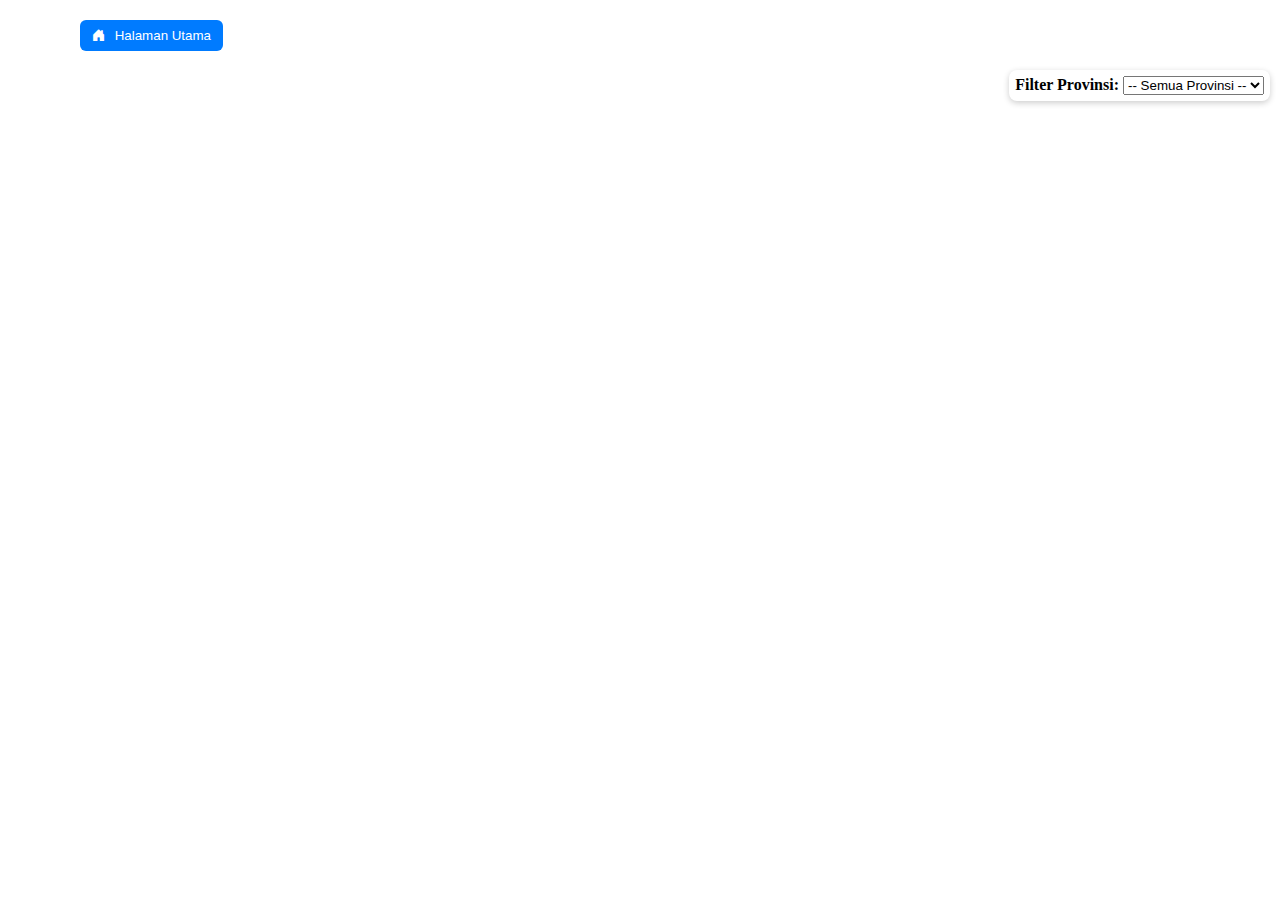
<file: peta.html>
<!DOCTYPE html>
<html lang="en">
  <head>
    <meta charset="utf-8" />
    <meta http-equiv="X-UA-Compatible" content="IE=edge" />
    <meta
      name="viewport"
      content="initial-scale=1,user-scalable=no,maximum-scale=1,width=device-width"
    />
    <meta name="mobile-web-app-capable" content="yes" />
    <meta name="apple-mobile-web-app-capable" content="yes" />
    <link rel="stylesheet" href="assets/css/leaflet.css" />
    <link rel="stylesheet" href="assets/css/L.Control.Layers.Tree.css" />
    <link rel="stylesheet" href="assets/css/qgis2web.css" />
    <link rel="stylesheet" href="assets/css/fontawesome-all.min.css" />
    <link
      rel="stylesheet"
      href="https://cdn.jsdelivr.net/npm/bootstrap-icons@1.10.5/font/bootstrap-icons.css"
    />

    <style>
      html,
      body,
      #map {
        width: 100%;
        height: 100%;
        padding: 0;
        margin: 0;
      }
    </style>
    <title>
      Peta Estimasi Indeks Standar Pencemar Udara PM2.5 (Maret 2025) Studi Kasus
      Pulau Jawa
    </title>
  </head>
  <body>
    <!-- Tombol di pojok kiri atas -->
    <div style="position: fixed; top: 20px; left: 80px; z-index: 1000">
      <button
        onclick="window.location.href='index.html'"
        style="
          padding: 8px 12px;
          border: none;
          border-radius: 6px;
          background-color: #007bff;
          color: white;
          cursor: pointer;
        "
      >
        <i class="bi bi-house-door-fill" style="margin-right: 6px"></i> Halaman
        Utama
      </button>
    </div>
    <div
      id="filter-container"
      style="
        position: absolute;
        top: 70px;
        right: 10px;
        z-index: 999;
        background: white;
        padding: 6px;
        border-radius: 8px;
        box-shadow: 0 2px 6px rgba(0, 0, 0, 0.2);
      "
    >
      <label for="provFilter"><b>Filter Provinsi:</b></label>
      <select id="provFilter" onchange="filterByProvinsi(this.value)">
        <option value="">-- Semua Provinsi --</option>
        <option value="Banten">Banten</option>
        <option value="DKI Jakarta">DKI Jakarta</option>
        <option value="Daerah Istimewa Yogyakarta">DI Yogyakarta</option>
        <option value="Jawa Barat">Jawa Barat</option>
        <option value="Jawa Tengah">Jawa Tengah</option>
        <option value="Jawa Timur">Jawa Timur</option>
        <!-- Tambahkan provinsi lain di sini -->
      </select>
    </div>

    <div id="map"></div>
    <script src="assets/js/qgis2web_expressions.js"></script>
    <script src="assets/js/leaflet.js"></script>
    <script src="assets/js/L.Control.Layers.Tree.min.js"></script>
    <script src="assets/js/leaflet.rotatedMarker.js"></script>
    <script src="assets/js/leaflet.pattern.js"></script>
    <script src="assets/js/leaflet-hash.js"></script>
    <script src="assets/js/Autolinker.min.js"></script>
    <script src="assets/js/rbush.min.js"></script>
    <script src="assets/js/labelgun.min.js"></script>
    <script src="assets/js/labels.js"></script>
    <script src="data/Est_ISPU_Mar25_Kecamatan2_1.js"></script>
    <script src="data/Est_ISPU_Mar25_Provinsi3_2.js"></script>
    <script src="data/Est_ISPU_Mar25_Kabupaten_3.js"></script>
    <script>
      var highlightLayer;
      function highlightFeature(e) {
        highlightLayer = e.target;

        if (
          e.target.feature.geometry.type === "LineString" ||
          e.target.feature.geometry.type === "MultiLineString"
        ) {
          highlightLayer.setStyle({
            color: "#ffff00",
          });
        } else {
          highlightLayer.setStyle({
            fillColor: "#ffff00",
            fillOpacity: 1,
          });
        }
      }
      var map = L.map("map", {
        zoomControl: false,
        maxZoom: 28,
        minZoom: 1,
      }).fitBounds([
        [-12.065865826280724, 102.64726184879756],
        [-2.2929290135845797, 118.28396074911139],
      ]);
      var hash = new L.Hash(map);
      map.attributionControl.setPrefix(
        '<a href="https://github.com/tomchadwin/qgis2web" target="_blank">qgis2web</a> &middot; <a href="https://leafletjs.com" title="A JS library for interactive maps">Leaflet</a> &middot; <a href="https://qgis.org">QGIS</a>'
      );
      var autolinker = new Autolinker({
        truncate: { length: 30, location: "smart" },
      });
      // remove popup's row if "visible-with-data"
      function removeEmptyRowsFromPopupContent(content, feature) {
        var tempDiv = document.createElement("div");
        tempDiv.innerHTML = content;
        var rows = tempDiv.querySelectorAll("tr");
        for (var i = 0; i < rows.length; i++) {
          var td = rows[i].querySelector("td.visible-with-data");
          var key = td ? td.id : "";
          if (
            td &&
            td.classList.contains("visible-with-data") &&
            feature.properties[key] == null
          ) {
            rows[i].parentNode.removeChild(rows[i]);
          }
        }
        return tempDiv.innerHTML;
      }
      // add class to format popup if it contains media
      function addClassToPopupIfMedia(content, popup) {
        var tempDiv = document.createElement("div");
        tempDiv.innerHTML = content;
        if (tempDiv.querySelector("td img")) {
          popup._contentNode.classList.add("media");
          // Delay to force the redraw
          setTimeout(function () {
            popup.update();
          }, 10);
        } else {
          popup._contentNode.classList.remove("media");
        }
      }
      var title = new L.Control({ position: "topright" });
      title.onAdd = function (map) {
        this._div = L.DomUtil.create("div", "info");
        this.update();
        return this._div;
      };
      title.update = function () {
        this._div.innerHTML =
          "<h2>Peta Estimasi Indeks Standar Pencemar Udara PM2.5 (Maret 2025)</h2>";
      };
      title.addTo(map);
      var abstract = new L.Control({ position: "topright" });
      abstract.onAdd = function (map) {
        this._div = L.DomUtil.create("div", "leaflet-control abstract");
        this._div.id = "abstract";
        this._div.setAttribute("onmouseenter", "abstract.show()");
        this._div.setAttribute("onmouseleave", "abstract.hide()");
        this.hide();
        return this._div;
      };
      abstract.hide = function () {
        this._div.classList.remove("abstractUncollapsed");
        this._div.classList.add("abstract");
        this._div.innerHTML = "i";
      };
      abstract.show = function () {
        this._div.classList.remove("abstract");
        this._div.classList.add("abstractUncollapsed");
        this._div.innerHTML = `
                    <div style="max-width: 800px; font-size: 12px; text-align: justify;">
                    <p style="margin-bottom: 8px;">
                        <b>Indeks Standar Pencemar Udara (ISPU)</b> merupakan angka tanpa satuan, digunakan untuk menggambarkan kondisi mutu udara ambien di lokasi tertentu dan didasarkan pada dampak terhadap kesehatan manusia, estetika, serta makhluk hidup lainnya. Informasi ini berguna sebagai <i>early warning system</i> di daerah rawan kebakaran hutan/lahan, dan sebagai bahan pertimbangan kebijakan pengendalian pencemaran udara.
                    </p>
                    <hr style="margin: 6px 0;" />
                    <b>Kategori ISPU:</b>
                    <table style="margin-top: 5px; border-spacing: 8px 6px;">
                        <tr>
                        <td>
                            <div style="width: 15px; height: 15px; background-color: #006400; border: 1px solid #000;"></div>
                        </td>
                        <td><b>0–50: Baik</b><br><span style="font-size: 11px;">Tingkat kualitas Udara yang sangat baik, tidak memberikan efek negative terhadap manusia, hewan, tumbuhan</span></td>
                        </tr>
                        <tr>
                        <td>
                            <div style="width: 15px; height: 15px; background-color: #00008B; border: 1px solid #000;"></div>
                        </td>
                        <td><b>51–100: Sedang</b><br><span style="font-size: 11px;">Tingkat kualitas Udara masih dapat diterima pada Kesehatan manusia, hewan dan tumbuhan</span></td>
                        </tr>
                        <tr>
                        <td>
                            <div style="width: 15px; height: 15px; background-color: #B8860B; border: 1px solid #000;"></div>
                        </td>
                        <td><b>101–200: Tidak Sehat</b><br><span style="font-size: 11px;">Tingkat kualitas udara yang bersifat merugikan pada manusia, hewan dan tumbuhan.</span></td>
                        </tr>
                        <tr>
                        <td>
                            <div style="width: 15px; height: 15px; background-color: #8B0000; border: 1px solid #000;"></div>
                        </td>
                        <td><b>201–300: Sangat Tidak Sehat</b><br><span style="font-size: 11px;">Tingkat kualitas udarayang dapat meningkatkan resiko kesehatan pada sejumlah segmen populasi yang terpapar.</span></td>
                        </tr>
                        <tr>
                        <td>
                            <div style="width: 15px; height: 15px; background-color: #000000; border: 1px solid #000;"></div>
                        </td>
                        <td><b>>301: Berbahaya</b><br><span style="font-size: 11px;">Tingkat kualitas udara yang dapat merugikan kesehatan serius pada populasi dan perlu penanganan cepat.</span></td>
                        </tr>
                    </table>
                    </div>
                `;
      };
      abstract.addTo(map);
      var zoomControl = L.control
        .zoom({
          position: "topleft",
        })
        .addTo(map);
      var bounds_group = new L.featureGroup([]);
      function setBounds() {}
      map.createPane("pane_OSMStandard_0");
      map.getPane("pane_OSMStandard_0").style.zIndex = 400;
      var layer_OSMStandard_0 = L.tileLayer(
        "http://tile.openstreetmap.org/{z}/{x}/{y}.png",
        {
          pane: "pane_OSMStandard_0",
          opacity: 1.0,
          attribution:
            '<a href="https://www.openstreetmap.org/copyright">© OpenStreetMap contributors, CC-BY-SA</a>',
          minZoom: 1,
          maxZoom: 28,
          minNativeZoom: 0,
          maxNativeZoom: 19,
        }
      );
      layer_OSMStandard_0;
      map.addLayer(layer_OSMStandard_0);
      function pop_Est_ISPU_Mar25_Kecamatan2_1(feature, layer) {
        layer.on({
          mouseout: function (e) {
            for (var i in e.target._eventParents) {
              if (typeof e.target._eventParents[i].resetStyle === "function") {
                e.target._eventParents[i].resetStyle(e.target);
              }
            }
          },
          mouseover: highlightFeature,
        });
        var popupContent =
          '<table>\
                    <tr>\
                        <th scope="row">Provinsi</th>\
                        <td>' +
          (feature.properties["WADMPR"] !== null
            ? autolinker.link(
                String(feature.properties["WADMPR"])
                  .replace(/'/g, "'")
                  .toLocaleString()
              )
            : "") +
          '</td>\
                    </tr>\
                    <tr>\
                        <th scope="row">Kabupaten</th>\
                        <td>' +
          (feature.properties["WADMKK"] !== null
            ? autolinker.link(
                String(feature.properties["WADMKK"])
                  .replace(/'/g, "'")
                  .toLocaleString()
              )
            : "") +
          '</td>\
                    </tr>\
                    <tr>\
                        <th scope="row">Kecamatan</th>\
                        <td>' +
          (feature.properties["WADMKC"] !== null
            ? autolinker.link(
                String(feature.properties["WADMKC"])
                  .replace(/'/g, "'")
                  .toLocaleString()
              )
            : "") +
          '</td>\
                    </tr>\
                    <tr>\
                        <th scope="row">ISPU</th>\
                        <td>' +
          (feature.properties[".Prediksi_"] !== null
            ? autolinker.link(
                Number(feature.properties[".Prediksi_"]).toLocaleString(
                  undefined,
                  { minimumFractionDigits: 1, maximumFractionDigits: 1 }
                )
              )
            : "") +
          '</td>\
                    </tr>\
                    <tr>\
                        <th scope="row">Kategori ISPU</th>\
                        <td>' +
          (feature.properties[".Kategori"] !== null
            ? autolinker.link(
                String(feature.properties[".Kategori"])
                  .replace(/'/g, "'")
                  .toLocaleString()
              )
            : "") +
          '</td>\
                    </tr>\
                    <tr>\
                        <th scope="row">Jarak PLTU Terdekat (Km)</th>\
                        <td>' +
          (feature.properties[".Jarak_PLT"] !== null
            ? autolinker.link(
                Number(feature.properties[".Jarak_PLT"]).toLocaleString(
                  undefined,
                  { minimumFractionDigits: 1, maximumFractionDigits: 1 }
                )
              )
            : "") +
          '</td>\
                    </tr>\
                    <tr>\
                        <th scope="row">Jumlah PLTU (100km)</th>\
                        <td>' +
          (feature.properties[".Density_P"] !== null
            ? autolinker.link(
                Number(feature.properties[".Density_P"]).toLocaleString(
                  undefined,
                  { maximumFractionDigits: 0 }
                )
              )
            : "") +
          '</td>\
                    </tr>\
                    <tr>\
                        <th scope="row">AOD</th>\
                        <td>' +
          (feature.properties[".AOD"] !== null
            ? autolinker.link(
                Number(feature.properties[".AOD"]).toLocaleString(undefined, {
                  minimumFractionDigits: 1,
                  maximumFractionDigits: 1,
                })
              )
            : "") +
          '</td>\
                    </tr>\
                    <tr>\
                        <th scope="row">Suhu (C)</th>\
                        <td>' +
          (feature.properties[".Suhu"] !== null
            ? autolinker.link(
                Number(feature.properties[".Suhu"]).toLocaleString(undefined, {
                  minimumFractionDigits: 1,
                  maximumFractionDigits: 1,
                })
              )
            : "") +
          '</td>\
                    </tr>\
                    <tr>\
                        <th scope="row">Curah Hujan Total (m)</th>\
                        <td>' +
          (feature.properties[".CurahHuja"] !== null
            ? autolinker.link(
                Number(feature.properties[".CurahHuja"]).toLocaleString(
                  undefined,
                  { minimumFractionDigits: 3, maximumFractionDigits: 3 }
                )
              )
            : "") +
          '</td>\
                    </tr>\
                    <tr>\
                        <th scope="row">Kecepatan Angin Timur-Barat (m/s)</th>\
                        <td>' +
          (feature.properties[".U_WindSpe"] !== null
            ? autolinker.link(
                Number(feature.properties[".U_WindSpe"]).toLocaleString(
                  undefined,
                  { minimumFractionDigits: 3, maximumFractionDigits: 3 }
                )
              )
            : "") +
          '</td>\
                    </tr>\
                    <tr>\
                        <th scope="row">Kecepatan Angin Utara-Selatan (m/s)</th>\
                        <td>' +
          (feature.properties[".V_WindSpe"] !== null
            ? autolinker.link(
                Number(feature.properties[".V_WindSpe"]).toLocaleString(
                  undefined,
                  { minimumFractionDigits: 3, maximumFractionDigits: 3 }
                )
              )
            : "") +
          '</td>\
                    </tr>\
                    <tr>\
                        <th scope="row">Tekanan Permukaan (Pa)</th>\
                        <td>' +
          (feature.properties[".Surface_P"] !== null
            ? autolinker.link(
                Number(feature.properties[".Surface_P"]).toLocaleString(
                  undefined,
                  { minimumFractionDigits: 1, maximumFractionDigits: 1 }
                )
              )
            : "") +
          '</td>\
                    </tr>\
                    <tr>\
                        <th scope="row">LAI High</th>\
                        <td>' +
          (feature.properties[".LAI_High"] !== null
            ? autolinker.link(
                Number(feature.properties[".LAI_High"]).toLocaleString(
                  undefined,
                  { minimumFractionDigits: 1, maximumFractionDigits: 1 }
                )
              )
            : "") +
          '</td>\
                    </tr>\
                    <tr>\
                        <th scope="row">LAI Low</th>\
                        <td>' +
          (feature.properties[".LAI_Low"] !== null
            ? autolinker.link(
                Number(feature.properties[".LAI_Low"]).toLocaleString(
                  undefined,
                  { minimumFractionDigits: 1, maximumFractionDigits: 1 }
                )
              )
            : "") +
          "</td>\
                    </tr>\
                </table>";
        var content = removeEmptyRowsFromPopupContent(popupContent, feature);
        layer.on("popupopen", function (e) {
          addClassToPopupIfMedia(content, e.popup);
        });
        layer.bindPopup(content, { maxHeight: 400 });
      }

      function style_Est_ISPU_Mar25_Kecamatan2_1_0(feature) {
        if (
          feature.properties[".Prediksi_"] >= 0.0 &&
          feature.properties[".Prediksi_"] <= 20.0
        ) {
          return {
            pane: "pane_Est_ISPU_Mar25_Kecamatan2_1",
            opacity: 1,
            color: "rgba(35,35,35,1.0)",
            dashArray: "",
            lineCap: "butt",
            lineJoin: "miter",
            weight: 1.0,
            fill: true,
            fillOpacity: 1,
            fillColor: "rgba(247,252,245,1.0)",
            interactive: true,
          };
        }
        if (
          feature.properties[".Prediksi_"] >= 20.0 &&
          feature.properties[".Prediksi_"] <= 25.0
        ) {
          return {
            pane: "pane_Est_ISPU_Mar25_Kecamatan2_1",
            opacity: 1,
            color: "rgba(35,35,35,1.0)",
            dashArray: "",
            lineCap: "butt",
            lineJoin: "miter",
            weight: 1.0,
            fill: true,
            fillOpacity: 1,
            fillColor: "rgba(233,247,229,1.0)",
            interactive: true,
          };
        }
        if (
          feature.properties[".Prediksi_"] >= 25.0 &&
          feature.properties[".Prediksi_"] <= 30.0
        ) {
          return {
            pane: "pane_Est_ISPU_Mar25_Kecamatan2_1",
            opacity: 1,
            color: "rgba(35,35,35,1.0)",
            dashArray: "",
            lineCap: "butt",
            lineJoin: "miter",
            weight: 1.0,
            fill: true,
            fillOpacity: 1,
            fillColor: "rgba(213,239,207,1.0)",
            interactive: true,
          };
        }
        if (
          feature.properties[".Prediksi_"] >= 30.0 &&
          feature.properties[".Prediksi_"] <= 35.0
        ) {
          return {
            pane: "pane_Est_ISPU_Mar25_Kecamatan2_1",
            opacity: 1,
            color: "rgba(35,35,35,1.0)",
            dashArray: "",
            lineCap: "butt",
            lineJoin: "miter",
            weight: 1.0,
            fill: true,
            fillOpacity: 1,
            fillColor: "rgba(187,228,181,1.0)",
            interactive: true,
          };
        }
        if (
          feature.properties[".Prediksi_"] >= 35.0 &&
          feature.properties[".Prediksi_"] <= 40.0
        ) {
          return {
            pane: "pane_Est_ISPU_Mar25_Kecamatan2_1",
            opacity: 1,
            color: "rgba(35,35,35,1.0)",
            dashArray: "",
            lineCap: "butt",
            lineJoin: "miter",
            weight: 1.0,
            fill: true,
            fillOpacity: 1,
            fillColor: "rgba(158,215,152,1.0)",
            interactive: true,
          };
        }
        if (
          feature.properties[".Prediksi_"] >= 40.0 &&
          feature.properties[".Prediksi_"] <= 45.0
        ) {
          return {
            pane: "pane_Est_ISPU_Mar25_Kecamatan2_1",
            opacity: 1,
            color: "rgba(35,35,35,1.0)",
            dashArray: "",
            lineCap: "butt",
            lineJoin: "miter",
            weight: 1.0,
            fill: true,
            fillOpacity: 1,
            fillColor: "rgba(123,199,124,1.0)",
            interactive: true,
          };
        }
        if (
          feature.properties[".Prediksi_"] >= 45.0 &&
          feature.properties[".Prediksi_"] <= 50.0
        ) {
          return {
            pane: "pane_Est_ISPU_Mar25_Kecamatan2_1",
            opacity: 1,
            color: "rgba(35,35,35,1.0)",
            dashArray: "",
            lineCap: "butt",
            lineJoin: "miter",
            weight: 1.0,
            fill: true,
            fillOpacity: 1,
            fillColor: "rgba(85,181,103,1.0)",
            interactive: true,
          };
        }
        if (
          feature.properties[".Prediksi_"] >= 50.0 &&
          feature.properties[".Prediksi_"] <= 55.0
        ) {
          return {
            pane: "pane_Est_ISPU_Mar25_Kecamatan2_1",
            opacity: 1,
            color: "rgba(35,35,35,1.0)",
            dashArray: "",
            lineCap: "butt",
            lineJoin: "miter",
            weight: 1.0,
            fill: true,
            fillOpacity: 1,
            fillColor: "rgba(96,152,255,1.0)",
            interactive: true,
          };
        }
        if (
          feature.properties[".Prediksi_"] >= 55.0 &&
          feature.properties[".Prediksi_"] <= 60.0
        ) {
          return {
            pane: "pane_Est_ISPU_Mar25_Kecamatan2_1",
            opacity: 1,
            color: "rgba(35,35,35,1.0)",
            dashArray: "",
            lineCap: "butt",
            lineJoin: "miter",
            weight: 1.0,
            fill: true,
            fillOpacity: 1,
            fillColor: "rgba(77,106,234,1.0)",
            interactive: true,
          };
        }
        if (
          feature.properties[".Prediksi_"] >= 60.0 &&
          feature.properties[".Prediksi_"] <= 65.0
        ) {
          return {
            pane: "pane_Est_ISPU_Mar25_Kecamatan2_1",
            opacity: 1,
            color: "rgba(35,35,35,1.0)",
            dashArray: "",
            lineCap: "butt",
            lineJoin: "miter",
            weight: 1.0,
            fill: true,
            fillOpacity: 1,
            fillColor: "rgba(69,66,209,1.0)",
            interactive: true,
          };
        }
        if (
          feature.properties[".Prediksi_"] >= 65.0 &&
          feature.properties[".Prediksi_"] <= 70.0
        ) {
          return {
            pane: "pane_Est_ISPU_Mar25_Kecamatan2_1",
            opacity: 1,
            color: "rgba(35,35,35,1.0)",
            dashArray: "",
            lineCap: "butt",
            lineJoin: "miter",
            weight: 1.0,
            fill: true,
            fillOpacity: 1,
            fillColor: "rgba(38,54,169,1.0)",
            interactive: true,
          };
        }
        if (
          feature.properties[".Prediksi_"] >= 70.0 &&
          feature.properties[".Prediksi_"] <= 75.0
        ) {
          return {
            pane: "pane_Est_ISPU_Mar25_Kecamatan2_1",
            opacity: 1,
            color: "rgba(35,35,35,1.0)",
            dashArray: "",
            lineCap: "butt",
            lineJoin: "miter",
            weight: 1.0,
            fill: true,
            fillOpacity: 1,
            fillColor: "rgba(18,32,138,1.0)",
            interactive: true,
          };
        }
        if (
          feature.properties[".Prediksi_"] >= 75.0 &&
          feature.properties[".Prediksi_"] <= 80.0
        ) {
          return {
            pane: "pane_Est_ISPU_Mar25_Kecamatan2_1",
            opacity: 1,
            color: "rgba(35,35,35,1.0)",
            dashArray: "",
            lineCap: "butt",
            lineJoin: "miter",
            weight: 1.0,
            fill: true,
            fillOpacity: 1,
            fillColor: "rgba(9,5,118,1.0)",
            interactive: true,
          };
        }
      }
      map.createPane("pane_Est_ISPU_Mar25_Kecamatan2_1");
      map.getPane("pane_Est_ISPU_Mar25_Kecamatan2_1").style.zIndex = 401;
      map.getPane("pane_Est_ISPU_Mar25_Kecamatan2_1").style["mix-blend-mode"] =
        "normal";
      var layer_Est_ISPU_Mar25_Kecamatan2_1 = new L.geoJson(
        json_Est_ISPU_Mar25_Kecamatan2_1,
        {
          attribution: "",
          interactive: true,
          dataVar: "json_Est_ISPU_Mar25_Kecamatan2_1",
          layerName: "layer_Est_ISPU_Mar25_Kecamatan2_1",
          pane: "pane_Est_ISPU_Mar25_Kecamatan2_1",
          onEachFeature: pop_Est_ISPU_Mar25_Kecamatan2_1,
          style: style_Est_ISPU_Mar25_Kecamatan2_1_0,
        }
      );
      bounds_group.addLayer(layer_Est_ISPU_Mar25_Kecamatan2_1);
      //map.addLayer(layer_Est_ISPU_Mar25_Kecamatan2_1);

      function pop_Est_ISPU_Mar25_Kabupaten_3(feature, layer) {
        layer.on({
          mouseout: function (e) {
            for (var i in e.target._eventParents) {
              if (typeof e.target._eventParents[i].resetStyle === "function") {
                e.target._eventParents[i].resetStyle(e.target);
              }
            }
          },
          mouseover: highlightFeature,
        });
        var popupContent =
          '<table>\
                    <tr>\
                        <th scope="row">Provinsi</th>\
                        <td>' +
          (feature.properties["WADMPR"] !== null
            ? autolinker.link(
                String(feature.properties["WADMPR"])
                  .replace(/'/g, "'")
                  .toLocaleString()
              )
            : "") +
          '</td>\
                    </tr>\
                    <tr>\
                        <th scope="row">Kabupaten/Kota</th>\
                        <td>' +
          (feature.properties["WADMKK"] !== null
            ? autolinker.link(
                String(feature.properties["WADMKK"])
                  .replace(/'/g, "'")
                  .toLocaleString()
              )
            : "") +
          '</td>\
                    </tr>\
                    <tr>\
                        <th scope="row">ISPU</th>\
                        <td>' +
          (feature.properties[".ISPU"] !== null
            ? autolinker.link(
                Number(feature.properties[".ISPU"]).toLocaleString(undefined, {
                  minimumFractionDigits: 1,
                  maximumFractionDigits: 1,
                })
              )
            : "") +
          '</td>\
                    </tr>\
                    <tr>\
                        <th scope="row">Kategori ISPU</th>\
                        <td>' +
          (feature.properties[".Kategori"] !== null
            ? autolinker.link(
                String(feature.properties[".Kategori"])
                  .replace(/'/g, "'")
                  .toLocaleString()
              )
            : "") +
          '</td>\
                    </tr>\
                    <tr>\
                        <th scope="row">Jumlah PLTU (100km)</th>\
                        <td>' +
          (feature.properties[".Density_P"] !== null
            ? autolinker.link(
                Number(feature.properties[".Density_P"]).toFixed(0)
              )
            : "") +
          '</td>\
                    </tr>\
                    <tr>\
                        <th scope="row">Jarak PLTU terdekat (Km)</th>\
                        <td>' +
          (feature.properties[".Jarak_Plt"] !== null
            ? autolinker.link(
                Number(feature.properties[".Jarak_Plt"]).toLocaleString(
                  undefined,
                  { minimumFractionDigits: 1, maximumFractionDigits: 1 }
                )
              )
            : "") +
          '</td>\
                    </tr>\
                    <tr>\
                        <th scope="row">AOD</th>\
                        <td>' +
          (feature.properties[".AOD"] !== null
            ? autolinker.link(
                Number(feature.properties[".AOD"]).toLocaleString(undefined, {
                  minimumFractionDigits: 1,
                  maximumFractionDigits: 1,
                })
              )
            : "") +
          '</td>\
                    </tr>\
                    <tr>\
                        <th scope="row">Suhu (C)</th>\
                        <td>' +
          (feature.properties[".Suhu (C)"] !== null
            ? autolinker.link(
                Number(feature.properties[".Suhu (C)"]).toLocaleString(
                  undefined,
                  { minimumFractionDigits: 1, maximumFractionDigits: 1 }
                )
              )
            : "") +
          '</td>\
                    </tr>\
                    <tr>\
                        <th scope="row">Curah Hujan Total (m/s)</th>\
                        <td>' +
          (feature.properties[".CurahHuja"] !== null
            ? autolinker.link(
                Number(feature.properties[".CurahHuja"]).toLocaleString(
                  undefined,
                  { minimumFractionDigits: 3, maximumFractionDigits: 3 }
                )
              )
            : "") +
          '</td>\
                    </tr>\
                    <tr>\
                        <th scope="row">Kecepatan Angin Barat-Timur (m/s)</th>\
                        <td>' +
          (feature.properties[".U_WindSpe"] !== null
            ? autolinker.link(
                Number(feature.properties[".U_WindSpe"]).toLocaleString(
                  undefined,
                  { minimumFractionDigits: 3, maximumFractionDigits: 3 }
                )
              )
            : "") +
          '</td>\
                    </tr>\
                    <tr>\
                        <th scope="row">Kecepatan Angin Utara-Selatan (m/s)</th>\
                        <td class="visible-with-data" id=".V_WindSpe">' +
          (feature.properties[".V_WindSpe"] !== null
            ? autolinker.link(
                Number(feature.properties[".V_WindSpe"]).toLocaleString(
                  undefined,
                  { minimumFractionDigits: 3, maximumFractionDigits: 3 }
                )
              )
            : "") +
          '</td>\
                    </tr>\
                    <tr>\
                        <th scope="row">Tekanan permukaan (Pa)</th>\
                        <td>' +
          (feature.properties[".Surface_P"] !== null
            ? autolinker.link(
                Number(feature.properties[".Surface_P"]).toLocaleString(
                  undefined,
                  { minimumFractionDigits: 2, maximumFractionDigits: 2 }
                )
              )
            : "") +
          '</td>\
                    </tr>\
                    <tr>\
                        <th scope="row">LAI High</th>\
                        <td>' +
          (feature.properties[".LAI_High"] !== null
            ? autolinker.link(
                Number(feature.properties[".LAI_High"]).toLocaleString(
                  undefined,
                  { minimumFractionDigits: 2, maximumFractionDigits: 2 }
                )
              )
            : "") +
          '</td>\
                    </tr>\
                    <tr>\
                        <th scope="row">LAI Low</th>\
                        <td class="visible-with-data" id=".LAI_Low">' +
          (feature.properties[".LAI_Low"] !== null
            ? autolinker.link(
                Number(feature.properties[".LAI_Low"]).toLocaleString(
                  undefined,
                  { minimumFractionDigits: 2, maximumFractionDigits: 2 }
                )
              )
            : "") +
          "</td>\
                    </tr>\
                </table>";
        var content = removeEmptyRowsFromPopupContent(popupContent, feature);
        layer.on("popupopen", function (e) {
          addClassToPopupIfMedia(content, e.popup);
        });
        layer.bindPopup(content, { maxHeight: 400 });
      }

      function style_Est_ISPU_Mar25_Kabupaten_3_0(feature) {
        if (
          feature.properties[".ISPU"] >= 20.0 &&
          feature.properties[".ISPU"] <= 25.0
        ) {
          return {
            pane: "pane_Est_ISPU_Mar25_Kabupaten_3",
            opacity: 1,
            color: "rgba(35,35,35,1.0)",
            dashArray: "",
            lineCap: "butt",
            lineJoin: "miter",
            weight: 1.0,
            fill: true,
            fillOpacity: 1,
            fillColor: "rgba(247,252,245,1.0)",
            interactive: true,
          };
        }
        if (
          feature.properties[".ISPU"] >= 25.0 &&
          feature.properties[".ISPU"] <= 30.0
        ) {
          return {
            pane: "pane_Est_ISPU_Mar25_Kabupaten_3",
            opacity: 1,
            color: "rgba(35,35,35,1.0)",
            dashArray: "",
            lineCap: "butt",
            lineJoin: "miter",
            weight: 1.0,
            fill: true,
            fillOpacity: 1,
            fillColor: "rgba(204,247,199,1.0)",
            interactive: true,
          };
        }
        if (
          feature.properties[".ISPU"] >= 30.0 &&
          feature.properties[".ISPU"] <= 35.0
        ) {
          return {
            pane: "pane_Est_ISPU_Mar25_Kabupaten_3",
            opacity: 1,
            color: "rgba(35,35,35,1.0)",
            dashArray: "",
            lineCap: "butt",
            lineJoin: "miter",
            weight: 1.0,
            fill: true,
            fillOpacity: 1,
            fillColor: "rgba(169,224,162,1.0)",
            interactive: true,
          };
        }
        if (
          feature.properties[".ISPU"] >= 35.0 &&
          feature.properties[".ISPU"] <= 40.0
        ) {
          return {
            pane: "pane_Est_ISPU_Mar25_Kabupaten_3",
            opacity: 1,
            color: "rgba(35,35,35,1.0)",
            dashArray: "",
            lineCap: "butt",
            lineJoin: "miter",
            weight: 1.0,
            fill: true,
            fillOpacity: 1,
            fillColor: "rgba(147,179,142,1.0)",
            interactive: true,
          };
        }
        if (
          feature.properties[".ISPU"] >= 40.0 &&
          feature.properties[".ISPU"] <= 45.0
        ) {
          return {
            pane: "pane_Est_ISPU_Mar25_Kabupaten_3",
            opacity: 1,
            color: "rgba(35,35,35,1.0)",
            dashArray: "",
            lineCap: "butt",
            lineJoin: "miter",
            weight: 1.0,
            fill: true,
            fillOpacity: 1,
            fillColor: "rgba(109,148,104,1.0)",
            interactive: true,
          };
        }
        if (
          feature.properties[".ISPU"] >= 45.0 &&
          feature.properties[".ISPU"] <= 50.0
        ) {
          return {
            pane: "pane_Est_ISPU_Mar25_Kabupaten_3",
            opacity: 1,
            color: "rgba(35,35,35,1.0)",
            dashArray: "",
            lineCap: "butt",
            lineJoin: "miter",
            weight: 1.0,
            fill: true,
            fillOpacity: 1,
            fillColor: "rgba(74,120,74,1.0)",
            interactive: true,
          };
        }
        if (
          feature.properties[".ISPU"] >= 50.0 &&
          feature.properties[".ISPU"] <= 55.0
        ) {
          return {
            pane: "pane_Est_ISPU_Mar25_Kabupaten_3",
            opacity: 1,
            color: "rgba(35,35,35,1.0)",
            dashArray: "",
            lineCap: "butt",
            lineJoin: "miter",
            weight: 1.0,
            fill: true,
            fillOpacity: 1,
            fillColor: "rgba(106,147,250,1.0)",
            interactive: true,
          };
        }
        if (
          feature.properties[".ISPU"] >= 55.0 &&
          feature.properties[".ISPU"] <= 60.0
        ) {
          return {
            pane: "pane_Est_ISPU_Mar25_Kabupaten_3",
            opacity: 1,
            color: "rgba(35,35,35,1.0)",
            dashArray: "",
            lineCap: "butt",
            lineJoin: "miter",
            weight: 1.0,
            fill: true,
            fillOpacity: 1,
            fillColor: "rgba(71,101,217,1.0)",
            interactive: true,
          };
        }
        if (
          feature.properties[".ISPU"] >= 60.0 &&
          feature.properties[".ISPU"] <= 65.0
        ) {
          return {
            pane: "pane_Est_ISPU_Mar25_Kabupaten_3",
            opacity: 1,
            color: "rgba(35,35,35,1.0)",
            dashArray: "",
            lineCap: "butt",
            lineJoin: "miter",
            weight: 1.0,
            fill: true,
            fillOpacity: 1,
            fillColor: "rgba(55,60,196,1.0)",
            interactive: true,
          };
        }
        if (
          feature.properties[".ISPU"] >= 65.0 &&
          feature.properties[".ISPU"] <= 70.0
        ) {
          return {
            pane: "pane_Est_ISPU_Mar25_Kabupaten_3",
            opacity: 1,
            color: "rgba(35,35,35,1.0)",
            dashArray: "",
            lineCap: "butt",
            lineJoin: "miter",
            weight: 1.0,
            fill: true,
            fillOpacity: 1,
            fillColor: "rgba(27,39,170,1.0)",
            interactive: true,
          };
        }
        if (
          feature.properties[".ISPU"] >= 70.0 &&
          feature.properties[".ISPU"] <= 75.0
        ) {
          return {
            pane: "pane_Est_ISPU_Mar25_Kabupaten_3",
            opacity: 1,
            color: "rgba(35,35,35,1.0)",
            dashArray: "",
            lineCap: "butt",
            lineJoin: "miter",
            weight: 1.0,
            fill: true,
            fillOpacity: 1,
            fillColor: "rgba(8,4,129,1.0)",
            interactive: true,
          };
        }
      }
      map.createPane("pane_Est_ISPU_Mar25_Kabupaten_3");
      map.getPane("pane_Est_ISPU_Mar25_Kabupaten_3").style.zIndex = 402;
      map.getPane("pane_Est_ISPU_Mar25_Kabupaten_3").style["mix-blend-mode"] =
        "normal";

      var layer_Est_ISPU_Mar25_Kabupaten_3 = new L.geoJson(
        json_Est_ISPU_Mar25_Kabupaten_3,
        {
          attribution: "",
          interactive: true,
          dataVar: "json_Est_ISPU_Mar25_Kabupaten_3",
          layerName: "layer_Est_ISPU_Mar25_Kabupaten_3",
          pane: "pane_Est_ISPU_Mar25_Kabupaten_3",
          onEachFeature: pop_Est_ISPU_Mar25_Kabupaten_3,
          style: style_Est_ISPU_Mar25_Kabupaten_3_0,
        }
      );
      bounds_group.addLayer(layer_Est_ISPU_Mar25_Kabupaten_3);
      map.addLayer(layer_Est_ISPU_Mar25_Kabupaten_3);

      function pop_Est_ISPU_Mar25_Provinsi3_2(feature, layer) {
        layer.on({
          mouseout: function (e) {
            for (var i in e.target._eventParents) {
              if (typeof e.target._eventParents[i].resetStyle === "function") {
                e.target._eventParents[i].resetStyle(e.target);
              }
            }
          },
          mouseover: highlightFeature,
        });
        var popupContent =
          '<table>\
                    <tr>\
                        <th scope="row">Provinsi</th>\
                        <td>' +
          (feature.properties["WADMPR"] !== null
            ? autolinker.link(
                String(feature.properties["WADMPR"])
                  .replace(/'/g, "'")
                  .toLocaleString()
              )
            : "") +
          '</td>\
                    </tr>\
                    <tr>\
                        <th scope="row">ISPU</th>\
                        <td>' +
          (feature.properties[".ISPU"] !== null
            ? autolinker.link(
                Number(feature.properties[".ISPU"]).toLocaleString(undefined, {
                  minimumFractionDigits: 1,
                  maximumFractionDigits: 1,
                })
              )
            : "") +
          '</td>\
                    </tr>\
                    <tr>\
                        <th scope="row">Jarak PLTU Terdekat (Km)</th>\
                        <td>' +
          (feature.properties[".Jarak_Plt"] !== null
            ? autolinker.link(
                Number(feature.properties[".Jarak_Plt"]).toLocaleString(
                  undefined,
                  { minimumFractionDigits: 1, maximumFractionDigits: 1 }
                )
              )
            : "") +
          '</td>\
                    </tr>\
                    <tr>\
                        <th scope="row">Jumlah PLTU (100Km)</th>\
                        <td>' +
          (feature.properties[".Density_P"] !== null
            ? autolinker.link(
                Number(feature.properties[".Density_P"]).toLocaleString(
                  undefined,
                  { minimumFractionDigits: 0, maximumFractionDigits: 0 }
                )
              )
            : "") +
          '</td>\
                    </tr>\
                    <tr>\
                        <th scope="row">AOD</th>\
                        <td>' +
          (feature.properties[".AOD"] !== null
            ? autolinker.link(
                Number(feature.properties[".AOD"]).toLocaleString(undefined, {
                  minimumFractionDigits: 1,
                  maximumFractionDigits: 1,
                })
              )
            : "") +
          '</td>\
                    </tr>\
                    <tr>\
                        <th scope="row">Suhu (C)</th>\
                        <td>' +
          (feature.properties[".Suhu (C)"] !== null
            ? autolinker.link(
                Number(feature.properties[".Suhu (C)"]).toLocaleString(
                  undefined,
                  { minimumFractionDigits: 1, maximumFractionDigits: 1 }
                )
              )
            : "") +
          '</td>\
                    </tr>\
                    <tr>\
                        <th scope="row">Curah Hujan Total (m/s)</th>\
                        <td>' +
          (feature.properties[".CurahHuja"] !== null
            ? autolinker.link(
                Number(feature.properties[".CurahHuja"]).toLocaleString(
                  undefined,
                  { minimumFractionDigits: 3, maximumFractionDigits: 3 }
                )
              )
            : "") +
          '</td>\
                    </tr>\
                    <tr>\
                        <th scope="row">Kecepatan Angin Timur-Barat (m/s)</th>\
                        <td>' +
          (feature.properties[".U_WindSpe"] !== null
            ? autolinker.link(
                Number(feature.properties[".U_WindSpe"]).toLocaleString(
                  undefined,
                  { minimumFractionDigits: 3, maximumFractionDigits: 3 }
                )
              )
            : "") +
          '</td>\
                    </tr>\
                    <tr>\
                        <th scope="row">Kecepatan Angin Utara-Selatan (m/s)</th>\
                        <td>' +
          (feature.properties[".V_WindSpe"] !== null
            ? autolinker.link(
                Number(feature.properties[".V_WindSpe"]).toLocaleString(
                  undefined,
                  { minimumFractionDigits: 3, maximumFractionDigits: 3 }
                )
              )
            : "") +
          '</td>\
                    </tr>\
                    <tr>\
                        <th scope="row">Tekanan Permukaan (Pa)</th>\
                        <td>' +
          (feature.properties[".Surface_P"] !== null
            ? autolinker.link(
                Number(feature.properties[".Surface_P"]).toLocaleString(
                  undefined,
                  { minimumFractionDigits: 2, maximumFractionDigits: 2 }
                )
              )
            : "") +
          '</td>\
                    </tr>\
                    <tr>\
                        <th scope="row">LAI_High</th>\
                        <td>' +
          (feature.properties[".LAI_High"] !== null
            ? autolinker.link(
                Number(feature.properties[".LAI_High"]).toLocaleString(
                  undefined,
                  { minimumFractionDigits: 2, maximumFractionDigits: 2 }
                )
              )
            : "") +
          '</td>\
                    </tr>\
                    <tr>\
                        <th scope="row">LAI_Low</th>\
                        <td>' +
          (feature.properties[".LAI_Low"] !== null
            ? autolinker.link(
                Number(feature.properties[".LAI_Low"]).toLocaleString(
                  undefined,
                  { minimumFractionDigits: 2, maximumFractionDigits: 2 }
                )
              )
            : "") +
          "</td>\
                    </tr>\
                </table>";
        var content = removeEmptyRowsFromPopupContent(popupContent, feature);
        layer.on("popupopen", function (e) {
          addClassToPopupIfMedia(content, e.popup);
        });
        layer.bindPopup(content, { maxHeight: 400 });
      }

      function style_Est_ISPU_Mar25_Provinsi3_2_0(feature) {
        if (
          feature.properties[".ISPU"] >= 52.298338 &&
          feature.properties[".ISPU"] <= 52.0
        ) {
          return {
            pane: "pane_Est_ISPU_Mar25_Provinsi3_2",
            opacity: 1,
            color: "rgba(35,35,35,1.0)",
            dashArray: "",
            lineCap: "butt",
            lineJoin: "miter",
            weight: 1.0,
            fill: true,
            fillOpacity: 1,
            fillColor: "rgba(255,255,255,1.0)",
            interactive: true,
          };
        }
        if (
          feature.properties[".ISPU"] >= 52.0 &&
          feature.properties[".ISPU"] <= 54.0
        ) {
          return {
            pane: "pane_Est_ISPU_Mar25_Provinsi3_2",
            opacity: 1,
            color: "rgba(35,35,35,1.0)",
            dashArray: "",
            lineCap: "butt",
            lineJoin: "miter",
            weight: 1.0,
            fill: true,
            fillOpacity: 1,
            fillColor: "rgba(211,213,255,1.0)",
            interactive: true,
          };
        }
        if (
          feature.properties[".ISPU"] >= 54.0 &&
          feature.properties[".ISPU"] <= 56.0
        ) {
          return {
            pane: "pane_Est_ISPU_Mar25_Provinsi3_2",
            opacity: 1,
            color: "rgba(35,35,35,1.0)",
            dashArray: "",
            lineCap: "butt",
            lineJoin: "miter",
            weight: 1.0,
            fill: true,
            fillOpacity: 1,
            fillColor: "rgba(198,199,255,1.0)",
            interactive: true,
          };
        }
        if (
          feature.properties[".ISPU"] >= 56.0 &&
          feature.properties[".ISPU"] <= 58.0
        ) {
          return {
            pane: "pane_Est_ISPU_Mar25_Provinsi3_2",
            opacity: 1,
            color: "rgba(35,35,35,1.0)",
            dashArray: "",
            lineCap: "butt",
            lineJoin: "miter",
            weight: 1.0,
            fill: true,
            fillOpacity: 1,
            fillColor: "rgba(113,115,237,1.0)",
            interactive: true,
          };
        }
        if (
          feature.properties[".ISPU"] >= 58.0 &&
          feature.properties[".ISPU"] <= 60.0
        ) {
          return {
            pane: "pane_Est_ISPU_Mar25_Provinsi3_2",
            opacity: 1,
            color: "rgba(35,35,35,1.0)",
            dashArray: "",
            lineCap: "butt",
            lineJoin: "miter",
            weight: 1.0,
            fill: true,
            fillOpacity: 1,
            fillColor: "rgba(74,77,218,1.0)",
            interactive: true,
          };
        }
        if (
          feature.properties[".ISPU"] >= 60.0 &&
          feature.properties[".ISPU"] <= 62.0
        ) {
          return {
            pane: "pane_Est_ISPU_Mar25_Provinsi3_2",
            opacity: 1,
            color: "rgba(35,35,35,1.0)",
            dashArray: "",
            lineCap: "butt",
            lineJoin: "miter",
            weight: 1.0,
            fill: true,
            fillOpacity: 1,
            fillColor: "rgba(41,44,188,1.0)",
            interactive: true,
          };
        }
        if (
          feature.properties[".ISPU"] >= 62.0 &&
          feature.properties[".ISPU"] <= 64.0
        ) {
          return {
            pane: "pane_Est_ISPU_Mar25_Provinsi3_2",
            opacity: 1,
            color: "rgba(35,35,35,1.0)",
            dashArray: "",
            lineCap: "butt",
            lineJoin: "miter",
            weight: 1.0,
            fill: true,
            fillOpacity: 1,
            fillColor: "rgba(35,37,158,1.0)",
            interactive: true,
          };
        }
        if (
          feature.properties[".ISPU"] >= 64.0 &&
          feature.properties[".ISPU"] <= 66.0
        ) {
          return {
            pane: "pane_Est_ISPU_Mar25_Provinsi3_2",
            opacity: 1,
            color: "rgba(35,35,35,1.0)",
            dashArray: "",
            lineCap: "butt",
            lineJoin: "miter",
            weight: 1.0,
            fill: true,
            fillOpacity: 1,
            fillColor: "rgba(27,28,120,1.0)",
            interactive: true,
          };
        }
        if (
          feature.properties[".ISPU"] >= 66.0 &&
          feature.properties[".ISPU"] <= 68.0
        ) {
          return {
            pane: "pane_Est_ISPU_Mar25_Provinsi3_2",
            opacity: 1,
            color: "rgba(35,35,35,1.0)",
            dashArray: "",
            lineCap: "butt",
            lineJoin: "miter",
            weight: 1.0,
            fill: true,
            fillOpacity: 1,
            fillColor: "rgba(20,21,90,1.0)",
            interactive: true,
          };
        }
        if (
          feature.properties[".ISPU"] >= 68.0 &&
          feature.properties[".ISPU"] <= 66.028547
        ) {
          return {
            pane: "pane_Est_ISPU_Mar25_Provinsi3_2",
            opacity: 1,
            color: "rgba(35,35,35,1.0)",
            dashArray: "",
            lineCap: "butt",
            lineJoin: "miter",
            weight: 1.0,
            fill: true,
            fillOpacity: 1,
            fillColor: "rgba(0,4,255,1.0)",
            interactive: true,
          };
        }
      }
      map.createPane("pane_Est_ISPU_Mar25_Provinsi3_2");
      map.getPane("pane_Est_ISPU_Mar25_Provinsi3_2").style.zIndex = 403;
      map.getPane("pane_Est_ISPU_Mar25_Provinsi3_2").style["mix-blend-mode"] =
        "normal";
      var layer_Est_ISPU_Mar25_Provinsi3_2 = new L.geoJson(
        json_Est_ISPU_Mar25_Provinsi3_2,
        {
          attribution: "",
          interactive: true,
          dataVar: "json_Est_ISPU_Mar25_Provinsi3_2",
          layerName: "layer_Est_ISPU_Mar25_Provinsi3_2",
          pane: "pane_Est_ISPU_Mar25_Provinsi3_2",
          onEachFeature: pop_Est_ISPU_Mar25_Provinsi3_2,
          style: style_Est_ISPU_Mar25_Provinsi3_2_0,
        }
      );
      bounds_group.addLayer(layer_Est_ISPU_Mar25_Provinsi3_2);
      //map.addLayer(layer_Est_ISPU_Mar25_Provinsi3_2);
      var baseLayersTree = [
        {
          label: `<b>Provinsi (Maret 2025)</b><br/>`,
          layer: layer_Est_ISPU_Mar25_Provinsi3_2,
        },
        {
          label: `<b>Kabupaten (Maret 2025)</b>`,
          layer: layer_Est_ISPU_Mar25_Kabupaten_3,
        },
        {
          label: `<b>Kecamatan (Maret 2025)</b>`,
          layer: layer_Est_ISPU_Mar25_Kecamatan2_1,
        },
      ];

      var overlaysTree = [
        {
          label: `<b>Peta Global</b>`,
          layer: layer_OSMStandard_0,
        },
      ];

      var lay = L.control.layers.tree(baseLayersTree, overlaysTree, {
        collapsed: true,
        namedToggle: false, // Optional: biar tampil lebih simpel
        selectorBack: false, // Optional: sembunyikan panah kembali
      });
      lay.addTo(map);
      setBounds();

      function filterByProvinsi(namaProvinsi) {
        // Filter Layer Kecamatan
        layer_Est_ISPU_Mar25_Kecamatan2_1.eachLayer(function (layer) {
          var props = layer.feature.properties;
          var cocok = !namaProvinsi || props["WADMPR"] === namaProvinsi;

          layer.setStyle({
            fillOpacity: cocok ? 1 : 0,
            opacity: cocok ? 1 : 0,
          });
        });

        // Filter Layer Kabupaten
        layer_Est_ISPU_Mar25_Kabupaten_3.eachLayer(function (layer) {
          var props = layer.feature.properties;
          var cocok = !namaProvinsi || props["WADMPR"] === namaProvinsi;

          layer.setStyle({
            fillOpacity: cocok ? 1 : 0,
            opacity: cocok ? 1 : 0,
          });
        });

        // Filter Layer Provinsi
        layer_Est_ISPU_Mar25_Provinsi3_2.eachLayer(function (layer) {
          var props = layer.feature.properties;
          var cocok = !namaProvinsi || props["WADMPR"] === namaProvinsi;

          layer.setStyle({
            fillOpacity: cocok ? 1 : 0,
            opacity: cocok ? 1 : 0,
          });
        });
      }
    </script>
  </body>
  /
</html>
</file>
<file: assets/css/leaflet.css>
/* required styles */

.leaflet-pane,
.leaflet-tile,
.leaflet-marker-icon,
.leaflet-marker-shadow,
.leaflet-tile-container,
.leaflet-pane > svg,
.leaflet-pane > canvas,
.leaflet-zoom-box,
.leaflet-image-layer,
.leaflet-layer {
	position: absolute;
	left: 0;
	top: 0;
	}
.leaflet-container {
	overflow: hidden;
	}
.leaflet-tile,
.leaflet-marker-icon,
.leaflet-marker-shadow {
	-webkit-user-select: none;
	   -moz-user-select: none;
	        user-select: none;
	  -webkit-user-drag: none;
	}
/* Prevents IE11 from highlighting tiles in blue */
.leaflet-tile::selection {
	background: transparent;
}
/* Safari renders non-retina tile on retina better with this, but Chrome is worse */
.leaflet-safari .leaflet-tile {
	image-rendering: -webkit-optimize-contrast;
	}
/* hack that prevents hw layers "stretching" when loading new tiles */
.leaflet-safari .leaflet-tile-container {
	width: 1600px;
	height: 1600px;
	-webkit-transform-origin: 0 0;
	}
.leaflet-marker-icon,
.leaflet-marker-shadow {
	display: block;
	}
/* .leaflet-container svg: reset svg max-width decleration shipped in Joomla! (joomla.org) 3.x */
/* .leaflet-container img: map is broken in FF if you have max-width: 100% on tiles */
.leaflet-container .leaflet-overlay-pane svg,
.leaflet-container .leaflet-marker-pane img,
.leaflet-container .leaflet-shadow-pane img,
.leaflet-container .leaflet-tile-pane img,
.leaflet-container img.leaflet-image-layer,
.leaflet-container .leaflet-tile {
	max-width: none !important;
	max-height: none !important;
	}

.leaflet-container.leaflet-touch-zoom {
	-ms-touch-action: pan-x pan-y;
	touch-action: pan-x pan-y;
	}
.leaflet-container.leaflet-touch-drag {
	-ms-touch-action: pinch-zoom;
	/* Fallback for FF which doesn't support pinch-zoom */
	touch-action: none;
	touch-action: pinch-zoom;
}
.leaflet-container.leaflet-touch-drag.leaflet-touch-zoom {
	-ms-touch-action: none;
	touch-action: none;
}
.leaflet-container {
	-webkit-tap-highlight-color: transparent;
}
.leaflet-container a {
	-webkit-tap-highlight-color: rgba(51, 181, 229, 0.4);
}
.leaflet-tile {
	filter: inherit;
	visibility: hidden;
	}
.leaflet-tile-loaded {
	visibility: inherit;
	}
.leaflet-zoom-box {
	width: 0;
	height: 0;
	-moz-box-sizing: border-box;
	     box-sizing: border-box;
	z-index: 800;
	}
/* workaround for https://bugzilla.mozilla.org/show_bug.cgi?id=888319 */
.leaflet-overlay-pane svg {
	-moz-user-select: none;
	}

.leaflet-pane         { z-index: 400; }

.leaflet-tile-pane    { z-index: 200; }
.leaflet-overlay-pane { z-index: 400; }
.leaflet-shadow-pane  { z-index: 500; }
.leaflet-marker-pane  { z-index: 600; }
.leaflet-tooltip-pane   { z-index: 650; }
.leaflet-popup-pane   { z-index: 700; }

.leaflet-map-pane canvas { z-index: 100; }
.leaflet-map-pane svg    { z-index: 200; }

.leaflet-vml-shape {
	width: 1px;
	height: 1px;
	}
.lvml {
	behavior: url(#default#VML);
	display: inline-block;
	position: absolute;
	}


/* control positioning */

.leaflet-control {
	position: relative;
	z-index: 800;
	pointer-events: visiblePainted; /* IE 9-10 doesn't have auto */
	pointer-events: auto;
	}
.leaflet-top,
.leaflet-bottom {
	position: absolute;
	z-index: 1000;
	pointer-events: none;
	}
.leaflet-top {
	top: 0;
	}
.leaflet-right {
	right: 0;
	}
.leaflet-bottom {
	bottom: 0;
	}
.leaflet-left {
	left: 0;
	}
.leaflet-control {
	float: left;
	clear: both;
	}
.leaflet-right .leaflet-control {
	float: right;
	}
.leaflet-top .leaflet-control {
	margin-top: 10px;
	}
.leaflet-bottom .leaflet-control {
	margin-bottom: 10px;
	}
.leaflet-left .leaflet-control {
	margin-left: 10px;
	}
.leaflet-right .leaflet-control {
	margin-right: 10px;
	}


/* zoom and fade animations */

.leaflet-fade-anim .leaflet-tile {
	will-change: opacity;
	}
.leaflet-fade-anim .leaflet-popup {
	opacity: 0;
	-webkit-transition: opacity 0.2s linear;
	   -moz-transition: opacity 0.2s linear;
	        transition: opacity 0.2s linear;
	}
.leaflet-fade-anim .leaflet-map-pane .leaflet-popup {
	opacity: 1;
	}
.leaflet-zoom-animated {
	-webkit-transform-origin: 0 0;
	    -ms-transform-origin: 0 0;
	        transform-origin: 0 0;
	}
.leaflet-zoom-anim .leaflet-zoom-animated {
	will-change: transform;
	}
.leaflet-zoom-anim .leaflet-zoom-animated {
	-webkit-transition: -webkit-transform 0.25s cubic-bezier(0,0,0.25,1);
	   -moz-transition:    -moz-transform 0.25s cubic-bezier(0,0,0.25,1);
	        transition:         transform 0.25s cubic-bezier(0,0,0.25,1);
	}
.leaflet-zoom-anim .leaflet-tile,
.leaflet-pan-anim .leaflet-tile {
	-webkit-transition: none;
	   -moz-transition: none;
	        transition: none;
	}

.leaflet-zoom-anim .leaflet-zoom-hide {
	visibility: hidden;
	}


/* cursors */

.leaflet-interactive {
	cursor: pointer;
	}
.leaflet-grab {
	cursor: -webkit-grab;
	cursor:    -moz-grab;
	cursor:         grab;
	}
.leaflet-crosshair,
.leaflet-crosshair .leaflet-interactive {
	cursor: crosshair;
	}
.leaflet-popup-pane,
.leaflet-control {
	cursor: auto;
	}
.leaflet-dragging .leaflet-grab,
.leaflet-dragging .leaflet-grab .leaflet-interactive,
.leaflet-dragging .leaflet-marker-draggable {
	cursor: move;
	cursor: -webkit-grabbing;
	cursor:    -moz-grabbing;
	cursor:         grabbing;
	}

/* marker & overlays interactivity */
.leaflet-marker-icon,
.leaflet-marker-shadow,
.leaflet-image-layer,
.leaflet-pane > svg path,
.leaflet-tile-container {
	pointer-events: none;
	}

.leaflet-marker-icon.leaflet-interactive,
.leaflet-image-layer.leaflet-interactive,
.leaflet-pane > svg path.leaflet-interactive,
svg.leaflet-image-layer.leaflet-interactive path {
	pointer-events: visiblePainted; /* IE 9-10 doesn't have auto */
	pointer-events: auto;
	}

/* visual tweaks */

.leaflet-container {
	background: #ddd;
	outline: 0;
	}
.leaflet-container a {
	color: #0078A8;
	}
.leaflet-container a.leaflet-active {
	outline: 2px solid orange;
	}
.leaflet-zoom-box {
	border: 2px dotted #38f;
	background: rgba(255,255,255,0.5);
	}


/* general typography */
.leaflet-container {
	font: 12px/1.5 "Helvetica Neue", Arial, Helvetica, sans-serif;
	}


/* general toolbar styles */

.leaflet-bar {
	box-shadow: 0 1px 5px rgba(0,0,0,0.65);
	border-radius: 4px;
	}
.leaflet-bar a,
.leaflet-bar a:hover {
	background-color: #fff;
	border-bottom: 1px solid #ccc;
	width: 26px;
	height: 26px;
	line-height: 26px;
	display: block;
	text-align: center;
	text-decoration: none;
	color: black;
	}
.leaflet-bar a,
.leaflet-control-layers-toggle {
	background-position: 50% 50%;
	background-repeat: no-repeat;
	display: block;
	}
.leaflet-bar a:hover {
	background-color: #f4f4f4;
	}
.leaflet-bar a:first-child {
	border-top-left-radius: 4px;
	border-top-right-radius: 4px;
	}
.leaflet-bar a:last-child {
	border-bottom-left-radius: 4px;
	border-bottom-right-radius: 4px;
	border-bottom: none;
	}
.leaflet-bar a.leaflet-disabled {
	cursor: default;
	background-color: #f4f4f4;
	color: #bbb;
	}

.leaflet-touch .leaflet-bar a {
	width: 30px;
	height: 30px;
	line-height: 30px;
	}
.leaflet-touch .leaflet-bar a:first-child {
	border-top-left-radius: 2px;
	border-top-right-radius: 2px;
	}
.leaflet-touch .leaflet-bar a:last-child {
	border-bottom-left-radius: 2px;
	border-bottom-right-radius: 2px;
	}

/* zoom control */

.leaflet-control-zoom-in,
.leaflet-control-zoom-out {
	font: bold 18px 'Lucida Console', Monaco, monospace;
	text-indent: 1px;
	}

.leaflet-touch .leaflet-control-zoom-in, .leaflet-touch .leaflet-control-zoom-out  {
	font-size: 22px;
	}


/* layers control */

.leaflet-control-layers {
	top:20px;
	box-shadow: 0 1px 5px rgba(0,0,0,0.4);
	background: #fff;
	border-radius: 5px;
	}
.leaflet-control-layers-toggle {
	background-image: url(images/layers.png);
	width: 36px;
	height: 36px;
	}
.leaflet-retina .leaflet-control-layers-toggle {
	background-image: url(images/layers-2x.png);
	background-size: 26px 26px;
	}
.leaflet-touch .leaflet-control-layers-toggle {
	width: 44px;
	height: 44px;
	}
.leaflet-control-layers .leaflet-control-layers-list,
.leaflet-control-layers-expanded .leaflet-control-layers-toggle {
	display: none;
	}
.leaflet-control-layers-expanded .leaflet-control-layers-list {
	display: block;
	position: relative;
	}
.leaflet-control-layers-expanded {
	padding: 6px 10px 6px 6px;
	color: #333;
	background: #fff;
	}
.leaflet-control-layers-scrollbar {
	overflow-y: scroll;
	overflow-x: hidden;
	padding-right: 5px;
	}
.leaflet-control-layers-selector {
	margin-top: 2px;
	position: relative;
	top: 1px;
	}
.leaflet-control-layers label {
	display: block;
	}
.leaflet-control-layers-separator {
	height: 0;
	border-top: 1px solid #ddd;
	margin: 5px -10px 5px -6px;
	}

/* Default icon URLs */
.leaflet-default-icon-path {
	background-image: url(images/marker-icon.png);
	}


/* attribution and scale controls */

.leaflet-container .leaflet-control-attribution {
	background: #fff;
	background: rgba(255, 255, 255, 0.7);
	margin: 0;
	}
.leaflet-control-attribution,
.leaflet-control-scale-line {
	padding: 0 5px;
	color: #333;
	}
.leaflet-control-attribution a {
	text-decoration: none;
	}
.leaflet-control-attribution a:hover {
	text-decoration: underline;
	}
.leaflet-container .leaflet-control-attribution,
.leaflet-container .leaflet-control-scale {
	font-size: 11px;
	}
.leaflet-left .leaflet-control-scale {
	margin-left: 5px;
	}
.leaflet-bottom .leaflet-control-scale {
	margin-bottom: 5px;
	}
.leaflet-control-scale-line {
	border: 2px solid #777;
	border-top: none;
	line-height: 1.1;
	padding: 2px 5px 1px;
	font-size: 11px;
	white-space: nowrap;
	overflow: hidden;
	-moz-box-sizing: border-box;
	     box-sizing: border-box;

	background: #fff;
	background: rgba(255, 255, 255, 0.5);
	}
.leaflet-control-scale-line:not(:first-child) {
	border-top: 2px solid #777;
	border-bottom: none;
	margin-top: -2px;
	}
.leaflet-control-scale-line:not(:first-child):not(:last-child) {
	border-bottom: 2px solid #777;
	}

.leaflet-touch .leaflet-control-attribution,
.leaflet-touch .leaflet-control-layers,
.leaflet-touch .leaflet-bar {
	box-shadow: none;
	}
.leaflet-touch .leaflet-control-layers,
.leaflet-touch .leaflet-bar {
	border: 2px solid rgba(0,0,0,0.2);
	background-clip: padding-box;
	}


/* popup */

.leaflet-popup {
	position: absolute;
	text-align: center;
	margin-bottom: 20px;
	}
.leaflet-popup-content-wrapper {
	padding: 1px;
	text-align: left;
	border-radius: 12px;
	}
.leaflet-popup-content {
	margin: 13px 19px;
	line-height: 1.4;
	}
.leaflet-popup-content p {
	margin: 18px 0;
	}
.leaflet-popup-tip-container {
	width: 40px;
	height: 20px;
	position: absolute;
	left: 50%;
	margin-left: -20px;
	overflow: hidden;
	pointer-events: none;
	}
.leaflet-popup-tip {
	width: 17px;
	height: 17px;
	padding: 1px;

	margin: -10px auto 0;

	-webkit-transform: rotate(45deg);
	   -moz-transform: rotate(45deg);
	    -ms-transform: rotate(45deg);
	        transform: rotate(45deg);
	}
.leaflet-popup-content-wrapper,
.leaflet-popup-tip {
	background: white;
	color: #333;
	box-shadow: 0 3px 14px rgba(0,0,0,0.4);
	}
.leaflet-container a.leaflet-popup-close-button {
	position: absolute;
	top: 0;
	right: 0;
	padding: 4px 4px 0 0;
	border: none;
	text-align: center;
	width: 18px;
	height: 14px;
	font: 16px/14px Tahoma, Verdana, sans-serif;
	color: #c3c3c3;
	text-decoration: none;
	font-weight: bold;
	background: transparent;
	}
.leaflet-container a.leaflet-popup-close-button:hover {
	color: #999;
	}
.leaflet-popup-scrolled {
	overflow: auto;
	border-bottom: 1px solid #ddd;
	border-top: 1px solid #ddd;
	}

.leaflet-oldie .leaflet-popup-content-wrapper {
	-ms-zoom: 1;
	}
.leaflet-oldie .leaflet-popup-tip {
	width: 24px;
	margin: 0 auto;

	-ms-filter: "progid:DXImageTransform.Microsoft.Matrix(M11=0.70710678, M12=0.70710678, M21=-0.70710678, M22=0.70710678)";
	filter: progid:DXImageTransform.Microsoft.Matrix(M11=0.70710678, M12=0.70710678, M21=-0.70710678, M22=0.70710678);
	}
.leaflet-oldie .leaflet-popup-tip-container {
	margin-top: -1px;
	}

.leaflet-oldie .leaflet-control-zoom,
.leaflet-oldie .leaflet-control-layers,
.leaflet-oldie .leaflet-popup-content-wrapper,
.leaflet-oldie .leaflet-popup-tip {
	border: 1px solid #999;
	}


/* div icon */

.leaflet-div-icon {
	background: #fff;
	border: 1px solid #666;
	}


/* Tooltip */
/* Base styles for the element that has a tooltip */
.leaflet-tooltip {
	position: absolute;
	padding: 6px;
	background-color: #fff;
	border: 1px solid #fff;
	border-radius: 3px;
	color: #222;
	white-space: nowrap;
	-webkit-user-select: none;
	-moz-user-select: none;
	-ms-user-select: none;
	user-select: none;
	pointer-events: none;
	box-shadow: 0 1px 3px rgba(0,0,0,0.4);
	}
.leaflet-tooltip.leaflet-clickable {
	cursor: pointer;
	pointer-events: auto;
	}
.leaflet-tooltip-top:before,
.leaflet-tooltip-bottom:before,
.leaflet-tooltip-left:before,
.leaflet-tooltip-right:before {
	position: absolute;
	pointer-events: none;
	border: 6px solid transparent;
	background: transparent;
	content: "";
	}

/* Directions */

.leaflet-tooltip-bottom {
	margin-top: 6px;
}
.leaflet-tooltip-top {
	margin-top: -6px;
}
.leaflet-tooltip-bottom:before,
.leaflet-tooltip-top:before {
	left: 50%;
	margin-left: -6px;
	}
.leaflet-tooltip-top:before {
	bottom: 0;
	margin-bottom: -12px;
	border-top-color: #fff;
	}
.leaflet-tooltip-bottom:before {
	top: 0;
	margin-top: -12px;
	margin-left: -6px;
	border-bottom-color: #fff;
	}
.leaflet-tooltip-left {
	margin-left: -6px;
}
.leaflet-tooltip-right {
	margin-left: 6px;
}
.leaflet-tooltip-left:before,
.leaflet-tooltip-right:before {
	top: 50%;
	margin-top: -6px;
	}
.leaflet-tooltip-left:before {
	right: 0;
	margin-right: -12px;
	border-left-color: #fff;
	}
.leaflet-tooltip-right:before {
	left: 0;
	margin-left: -12px;
	border-right-color: #fff;
	}
</file>
<file: assets/css/L.Control.Layers.Tree.css>
.leaflet-control-layers-toggle.leaflet-layerstree-named-toggle {
    margin: 2px 5px;
    width: auto;
    height: auto;
    background-image: none;
}

.leaflet-control-layers-list{
	font: 13px / 1.7 "Helvetica Neue", Arial, Helvetica, sans-serif;
}

.leaflet-layerstree-node {
}

.leaflet-layerstree-header input{
    margin-left: 0px;
}


.leaflet-layerstree-header {
}

.leaflet-layerstree-header-pointer {
    cursor: pointer;
}

.leaflet-layerstree-header label {
    display: inline-block;
    cursor: pointer;
}

.leaflet-layerstree-header-label {
}

.leaflet-layerstree-header-name {
	padding-left: 2px;
}

.leaflet-layerstree-header-space {
}

.leaflet-layerstree-children {
    padding-left: 20px;
}

.leaflet-layerstree-children-nopad {
    padding-left: 0px;
}

.leaflet-layerstree-closed {
}

.leaflet-layerstree-opened {
}

.leaflet-layerstree-hide {
    display: none;
}

.leaflet-layerstree-nevershow {
    display: none;
}

.leaflet-layerstree-expand-collapse {
    cursor: pointer;
}
</file>
<file: assets/css/qgis2web.css>
#map {
            background-color: #ffffff
        }
        html, body, #map {
			overflow: hidden;
        }
        .col9{
			height: 100%!important;
		}
		.col3{
			height: 100%;
			overflow: auto;
		}
        .info {
            padding: 6px 8px;
            font: 14px/16px Arial, Helvetica, sans-serif;
            background-color:#f8f8f8 !important;
            color: #444444 !important;
            box-shadow: 0 0 15px rgba(0,0,0,0.2);
            border-radius: 5px;
        }
        .info h2 {
            margin: 0 0 5px;
        }
        .leaflet-container {
            background: #fff;
            padding-right: 10px;
        }
        .leaflet-popup-scrolled {
            border-bottom: unset!important;
            border-top: unset!important;
        }
        .leaflet-popup-content{
            max-height: 70vh;
            max-width: 70vw;
        }
        .leaflet-popup-content.media{
            width: auto!important;
            height: auto!important;
        }
        .leaflet-popup-content th {
            text-align: left;
            vertical-align: top;
            min-width: 75px;
        }
        .leaflet-popup-content td {
            min-width: 75px;
        }
        .leaflet-popup-content td img {
            max-height: 60vh;
            max-width: 60vw;
        }

        .leaflet-tooltip {
            background: none;
            box-shadow: none;
            border: none;
        }
        .leaflet-tooltip-left:before, .leaflet-tooltip-right:before {
            border: 0px;
        }
        
        .fa, .leaflet-container, a {
            color: #444444 !important;
        }
        .leaflet-control-zoom-in, .leaflet-control-zoom-out,
        .leaflet-control-locate a,
        .leaflet-touch .leaflet-control-geocoder-icon,
        .leaflet-control-search .search-button,
         .leaflet-control-measure {
            background-color: #f8f8f8 !important;
            border-radius: 0px !important;
            color: #444444 !important;
        }
        .abstract {
            top: 125px;
            font: bold 18px 'Lucida Console', Monaco, monospace;
            text-indent: 1px;
            background-color: #f8f8f8 !important;
            width: 30px !important;
            color: #444444 !important;
            height: 30px !important;
            text-align: center !important;
            line-height: 30px !important;
        }
        .abstractUncollapsed {
            padding: 6px 8px;
            font: 12px/1.5 "Helvetica Neue", Arial, Helvetica, sans-serif;
            background-color:#f8f8f8 !important;
            color: #444444 !important;
            box-shadow: 0 0 15px rgba(0,0,0,0.2);
            border-radius: 5px;
            max-width: 40%;
        }
        .leaflet-control {
            box-shadow: 0 3px 14px rgba(0, 0, 0, 0.4)!important;
        }
        .leaflet-touch .leaflet-control-layers,
        .leaflet-touch .leaflet-bar,
        .leaflet-control-search,
        .leaflet-control-measure {
            border: 3px solid rgba(255,255,255,.4) !important;
        }
        .leaflet-control-attribution a {
            color: #0078A8 !important;
        }
        .leaflet-control-scale-line {
            border: 2px solid #f8f8f8 !important;
            border-top: none !important;
            color: black !important;
        }
        .leaflet-control-search .search-button,
        .leaflet-container .leaflet-control-search,
        .leaflet-control-measure {
            box-shadow: none !important;
        }
        .leaflet-control-search .search-button {
            width: 30px !important;
            height: 30px !important;
            font-size: 13px !important;
            text-align: center !important;
            line-height: 30px !important;
        }
        .leaflet-control-measure .leaflet-control {
            width: 30px !important;
            height: 30px !important;
        }
        .leaflet-container .leaflet-control-search{
            background: none !important;
        }
        .leaflet-control-search .search-input {
            margin: 0px 0px 0px 0px !important;
            height: 30px !important;
        }
        .leaflet-control-measure {
            background: none!important;
            border-radius: 4px !important;
        }
        .leaflet-control-measure .leaflet-control-measure-interaction {
            background-color: #f8f8f8 !important;
        }
        .leaflet-touch .leaflet-control-measure
        .leaflet-control-measure-toggle,
        .leaflet-touch .leaflet-control-measure
        .leaflet-control-measure-toggle:hover {
            width: 30px !important;
            height: 30px !important;
            border-radius: 0px !important;
            background-color: #f8f8f8 !important;
            color: #444444 !important;
            font-size: 13px;
            line-height: 30px;
            text-align: center;
            text-indent: 0%;
        }
        .leaflet-control-layers {
			padding: 2px;
			display: flex;
			flex-direction: column;
			align-items: flex-end;
            background-color: #f8f8f8 !important;
            color: #444444 !important;

		}
        .leaflet-control-layers-expanded {
			padding-left: 6px;
		}	
        .leaflet-control-layers-expanded .leaflet-control-layers-toggle {
            display: block;
            background-image: none;
			text-decoration: none;
            margin-bottom: 3px;
        }
        .leaflet-control-layers-expanded .leaflet-control-layers-toggle::after {
            content: '»';
            font-size: x-large;
            color: #444444 !important;
            display: flex;
            align-items: center;
            justify-content: center;
            width: 100%;
            height: 100%;
            text-align: center;
        }
        .leaflet-overlay-pane {
            z-index: 550;
        }
        .leaflet-popup-pane {
            z-index: 700;
        }
        .leaflet-control-layers-expanded .leaflet-control-layers-toggle {
            display: none;
        }
</file>
